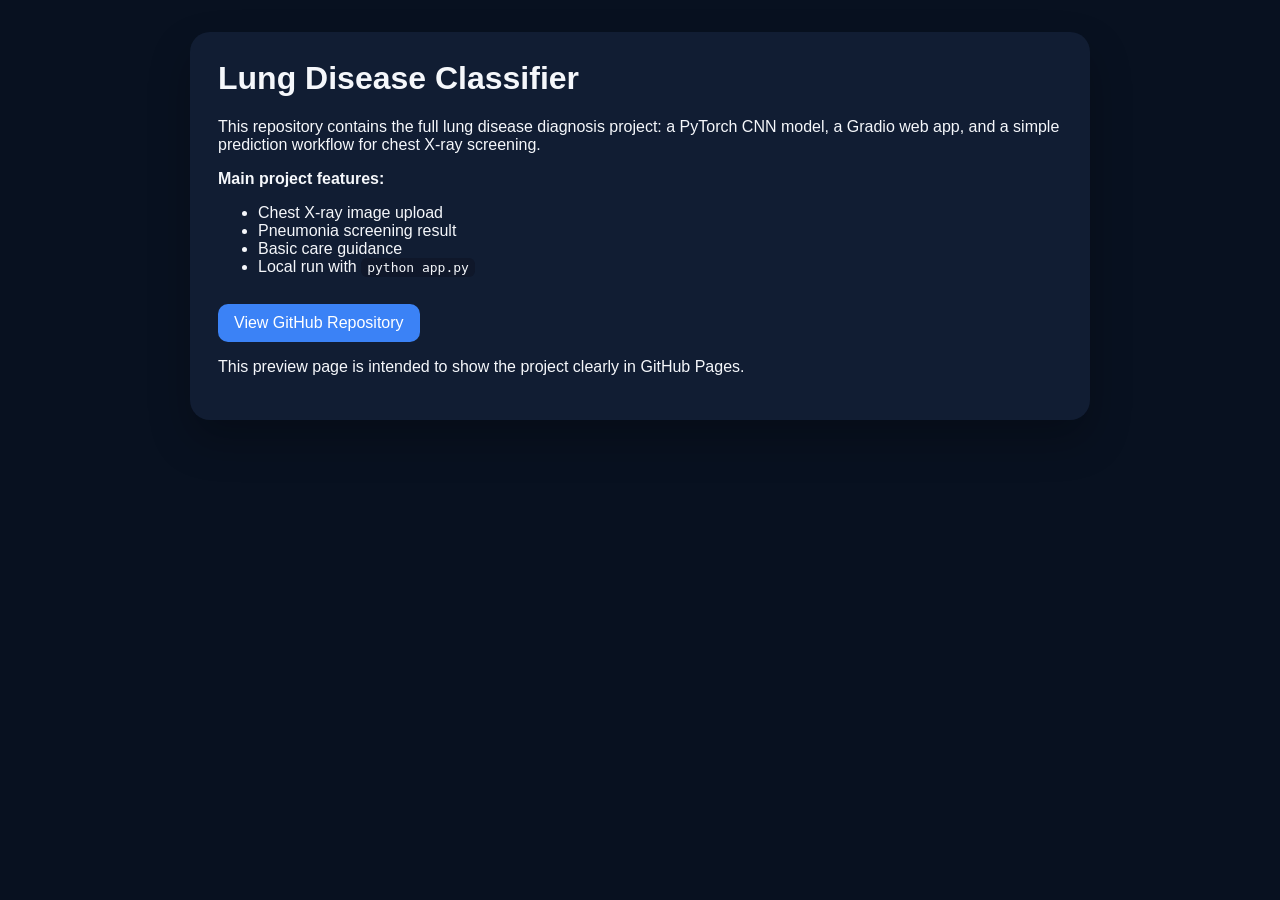
<file: index.html>
<!DOCTYPE html>
<html lang="en">
<head>
  <meta charset="UTF-8" />
  <meta name="viewport" content="width=device-width, initial-scale=1.0" />
  <title>Lung Disease Classifier</title>
  <style>
    body { font-family: Arial, sans-serif; margin: 0; background: #081120; color: #f5f7fb; }
    .wrap { max-width: 900px; margin: 0 auto; padding: 32px 20px 60px; }
    .card { background: #111d33; border-radius: 20px; padding: 28px; box-shadow: 0 20px 40px rgba(0,0,0,.25); }
    h1 { margin-top: 0; }
    .btn { display: inline-block; margin-top: 12px; padding: 10px 16px; background: #3b82f6; color: white; text-decoration: none; border-radius: 10px; }
    code { background: #0f172a; padding: 2px 6px; border-radius: 6px; }
  </style>
</head>
<body>
  <div class="wrap">
    <div class="card">
      <h1>Lung Disease Classifier</h1>
      <p>This repository contains the full lung disease diagnosis project: a PyTorch CNN model, a Gradio web app, and a simple prediction workflow for chest X-ray screening.</p>
      <p><strong>Main project features:</strong></p>
      <ul>
        <li>Chest X-ray image upload</li>
        <li>Pneumonia screening result</li>
        <li>Basic care guidance</li>
        <li>Local run with <code>python app.py</code></li>
      </ul>
      <p><a class="btn" href="https://github.com/ishvi789/Lung-disease-prediction-system" target="_blank" rel="noreferrer">View GitHub Repository</a></p>
      <p>This preview page is intended to show the project clearly in GitHub Pages.</p>
    </div>
  </div>
</body>
</html>
</file>
